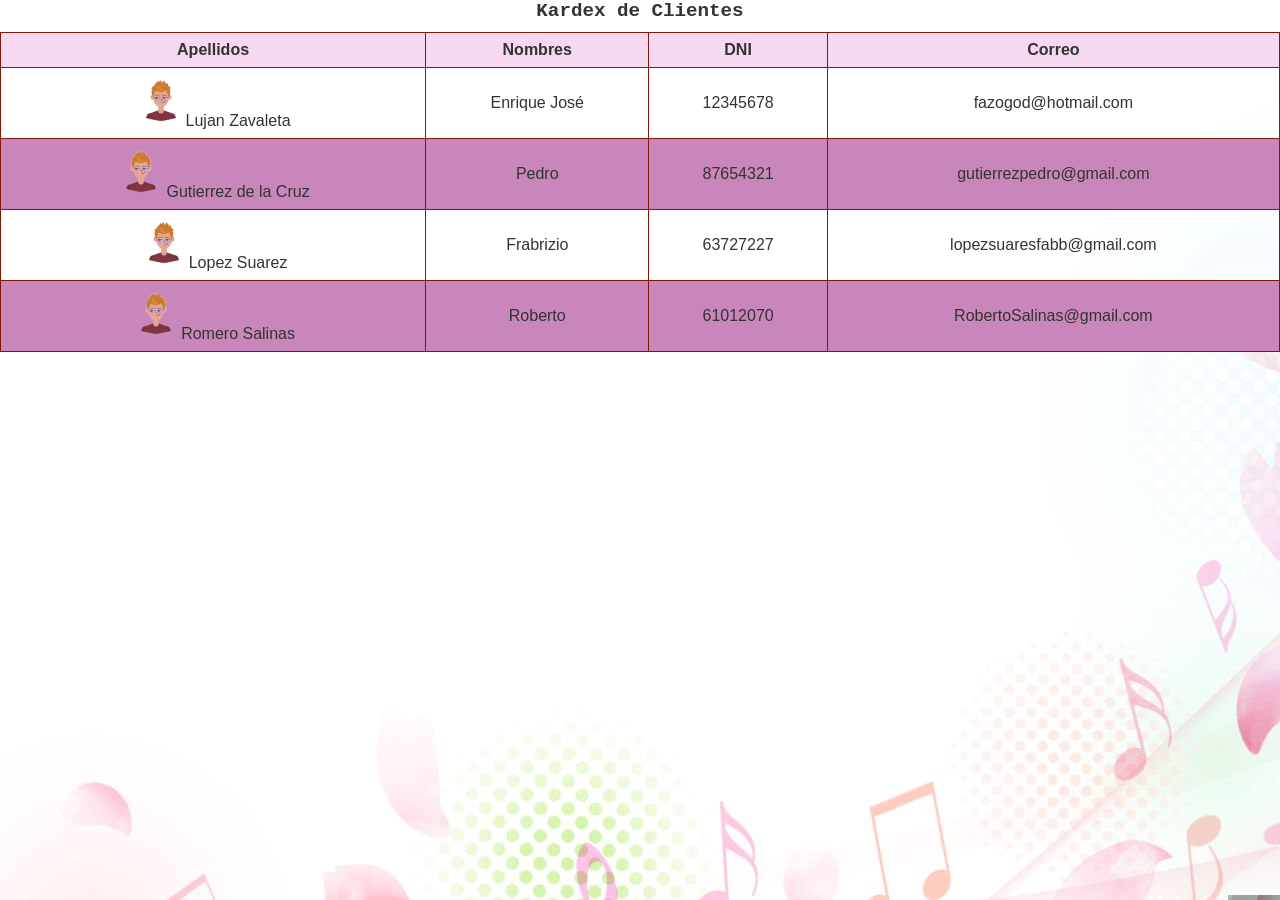
<file: index.html>
<!DOCTYPE html>
<html lang="en">
<head>
    <meta charset="UTF-8">
    <meta name="viewport" content="width=device-width, initial-scale=1.0">
    <title>Tablas Con Estilo</title>
    <link rel="stylesheet" href="style.css">
</head>
<body>
    
    <table>
        <caption>Kardex de Clientes</caption>
        <thead>
            <tr>
                <th>Apellidos</th>
                <th>Nombres</th>
                <th>DNI</th>
                <th>Correo</th>
            </tr>
        </thead>
        <tbody>
            <tr>
                <td><img src="Proyecto nuevo.png" alt="1">Lujan Zavaleta</td>
                <td>Enrique José</td>
                <td>12345678</td>
                <td>fazogod@hotmail.com</td>
            </tr>
            <tr>
                <td><img src="Proyecto nuevo.png" alt="1">Gutierrez de la Cruz</td>
                <td>Pedro</td>
                <td>87654321</td>
                <td>gutierrezpedro@gmail.com</td>
            </tr>
            <tr>
                <td><img src="Proyecto nuevo.png" alt="1">Lopez Suarez</td>
                <td>Frabrizio</td>
                <td>63727227</td>
                <td>lopezsuaresfabb@gmail.com</td>
            </tr>
            <tr>
                <td><img src="Proyecto nuevo.png" alt="1">Romero Salinas</td>
                <td>Roberto</td>
                <td>61012070</td>
                <td>RobertoSalinas@gmail.com</td>
            </tr>
        </tbody>
       
    </table>
    
</body>
</html>
</file>
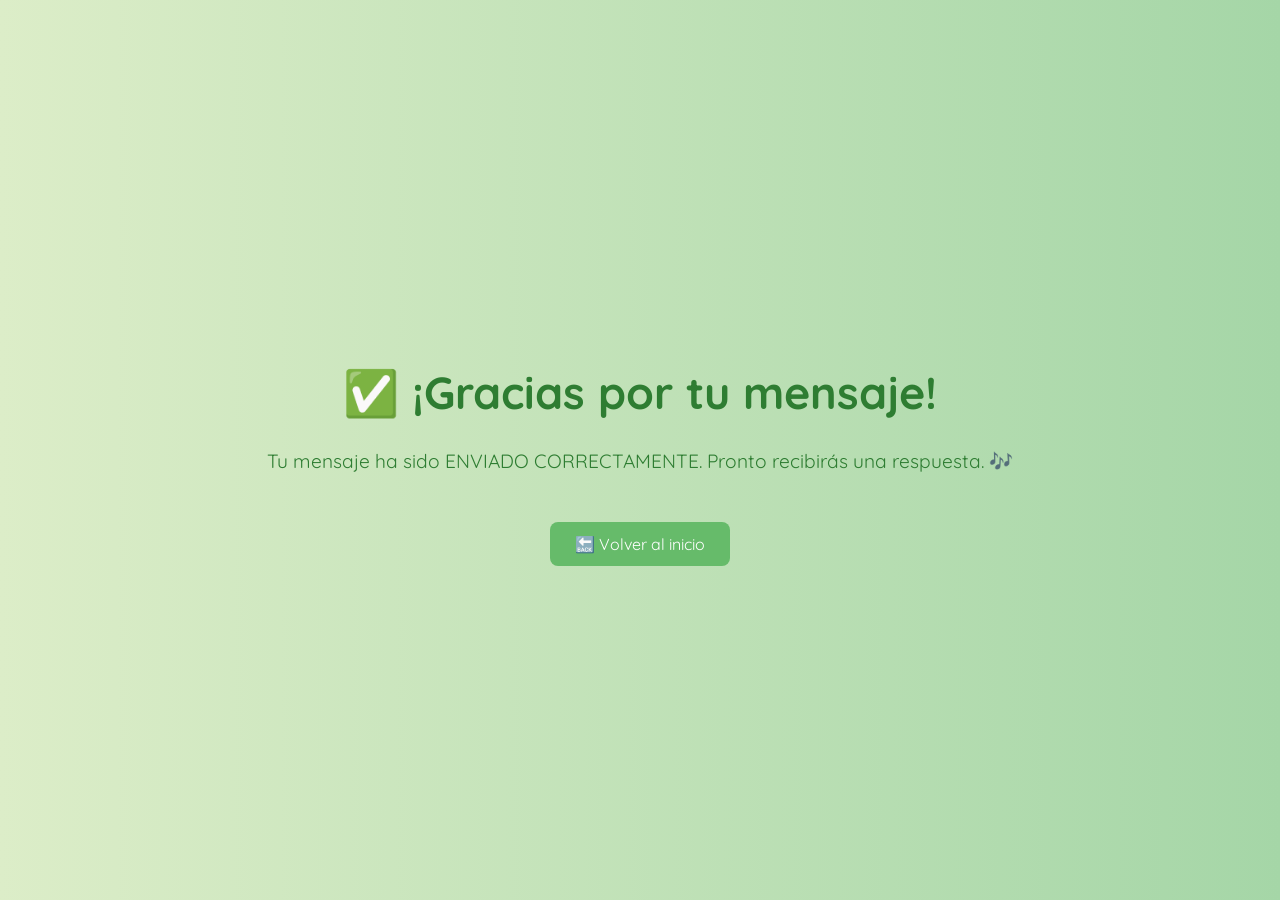
<file: Formulario.html>
<!DOCTYPE html>
<html lang="es">
<head>
  <meta charset="UTF-8">
  <title>VERIFICACION DE ENVIO</title>
  <link href="https://fonts.googleapis.com/css2?family=Quicksand:wght@500&display=swap" rel="stylesheet">
  <style>
    body {
      background: linear-gradient(to right, #dcedc8, #a5d6a7);
      font-family: 'Quicksand', sans-serif;
      display: flex;
      justify-content: center;
      align-items: center;
      flex-direction: column;
      height: 100vh;
      margin: 0;
      text-align: center;
      color: #2e7d32;
    }

    h1 {
      font-size: 2.8em;
      margin-bottom: 10px;
    }

    p {
      font-size: 1.2em;
    }

    .btn-volver {
      margin-top: 30px;
      background-color: #66bb6a;
      color: white;
      padding: 12px 25px;
      border: none;
      border-radius: 8px;
      font-size: 1em;
      text-decoration: none;
      transition: background-color 0.3s ease, transform 0.2s ease;
    }

    .btn-volver:hover {
      background-color: #43a047;
      transform: scale(1.05);
    }
  </style>
</head>
<body>
  <h1>✅ ¡Gracias por tu mensaje!</h1>
  <p>Tu mensaje ha sido ENVIADO CORRECTAMENTE. Pronto recibirás una respuesta. 🎶</p>
  <a href="index.html" class="btn-volver">🔙 Volver al inicio</a>
</body>
</html>
</file>
<file: style.css>
body {
    margin: 0;
    font-family: 'Inter', sans-serif;
    background: #f5f5f5;
    color: #333;
    background-image: url(imagenDeFondo.jpg);
}
table{
    width: 100%;
    border-collapse:collapse;
    margin-bottom: 20px;
}

caption{
    font-size: 1.2em;
    font-weight: bold;
    margin-bottom: 10px;
    color:#333;
    font-family: 'Courier New', Courier, monospace;
}

th,td{
    border: 1px solid #801904;
    padding:8px;
    text-align: center;
}

th{
    background-color: rgb(246, 216, 240);
    font-weight: bold;
}
tbody tr:nth-child(even){
    background-color: rgb(201, 134, 186);
}

tbody tr:hover{
    background-color: rgb(245, 197, 237);
    color: rgb(53, 196, 221);
    cursor:pointer;
}

img{
    height: 50px;
}
</file>
